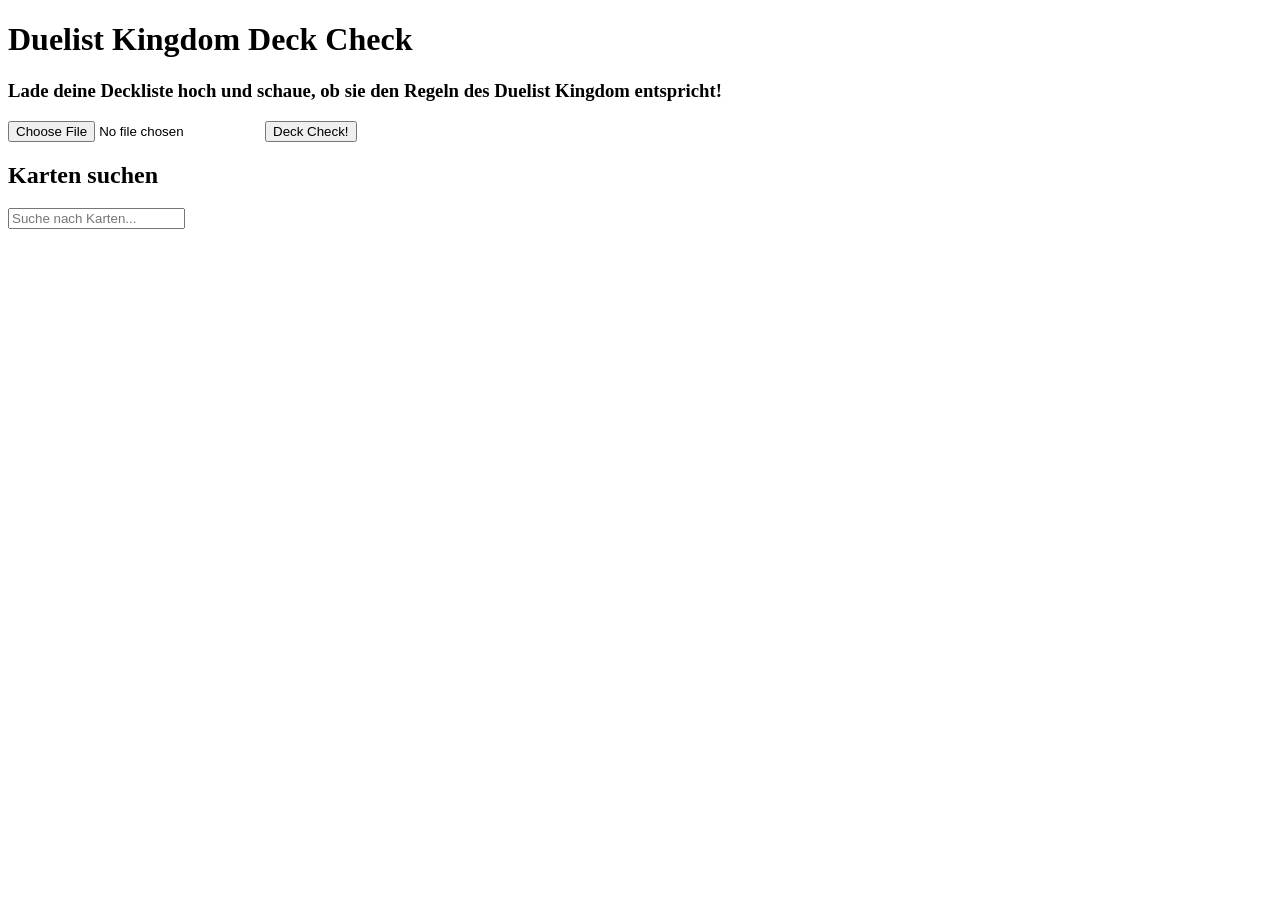
<file: index.html>
<!DOCTYPE html>
<html lang="en">
<head>
    <meta charset="UTF-8">
    <meta name="viewport" content="width=device-width, initial-scale=1.0">
    <title>Duelist Kingdom Deck Check</title>
    <link rel="stylesheet" href="css/styles.css">
</head>
<body>
    <h1>Duelist Kingdom Deck Check</h1>
    <h3>Lade deine Deckliste hoch und schaue, ob sie den Regeln des Duelist Kingdom entspricht!</h3>
    
    <input type="file" id="fileInput" accept=".xml,.ydk">
    <button onclick="uploadFile()">Deck Check!</button>
    
    <div class="container">
        <div class="card-list hidden" id="cardList">
            <h2>Main Deck</h2>
            <table id="mainDeckTable">
                <thead>
                    <tr>
                        <th>Name</th>
                        <th>ATK</th>
                        <th>Value</th>
                        <th>Allowed</th>
                    </tr>
                </thead>
                <tbody></tbody>
            </table>

            <h2>Side Deck</h2>
            <table id="sideDeckTable">
                <thead>
                    <tr>
                        <th>Name</th>
                        <th>ATK</th>
                        <th>Value</th>
                        <th>Allowed</th>
                    </tr>
                </thead>
                <tbody></tbody>
            </table>

            <h2>Extra Deck</h2>
            <table id="extraDeckTable">
                <thead>
                    <tr>
                        <th>Name</th>
                        <th>ATK</th>
                        <th>Value</th>
                        <th>Allowed</th>
                    </tr>
                </thead>
                <tbody></tbody>
            </table>
        </div>

        <div class="rule-check hidden" id="ruleCheck">
            <table>
                <thead>
                    <tr>
                        <th>Regel</th>
                        <th>Erlaubt</th>
                        <th>Deck</th>
                        <th>Tipp</th>
                        <th>Ergebnis</th>
                    </tr>
                </thead>

                <tbody>
                    <tr id="rule1">
                        <td>Erlaubte Karten</td>
                        <td>N/A</td>
                        <td>
                            <span id="allowedCardsValue"></span>
                        </td>
                        <td>
                            <span id="allowedCardsTip"></span>
                        </td>
                        <td>
                            <span id="allowedCardsResult"></span>
                        </td>
                    </tr>

                    <tr id="rule2">
                        <td>Main Deck Kartenanzahl</td>
                        <td>45</td>
                        <td>
                            <span id="mainDeckCount"></span>
                        </td>
                        <td>
                            <span id="mainDeckTip"></span>
                        </td>
                        <td>
                            <span id="mainDeckResult"></span>
                        </td>
                    </tr>

                    <tr id="rule3">
                        <td>Summe der Werte</td>
                        <td>≤ 90 (Ø2.00)</td>
                        <td>
                            <span id="totalValueSum"></span>
                        </td>
                        <td>
                            <span id="totalValueTip"></span>
                        </td>
                        <td>
                            <span id="totalValueResult"></span>
                        </td>
                    </tr>

                    <tr id="rule4">
                        <td>Karten mit Wert 5</td>
                        <td>Anz.: ≤ 3</td>
                        <td>
                            <span id="value5Count"></span>
                        </td>
                        <td>
                            <span id="value5Tip"></span>
                        </td>
                        <td>
                            <span id="value5Result"></span>
                        </td>
                    </tr>

                    <tr id="rule5">
                        <td>⌀ ATK deiner Monster</td>
                        <td>≤ 1200</td>
                        <td>
                            <span id="avgAtkValue"></span>
                        </td>
                        <td>
                            <span id="avgAtkTip"></span>
                        </td>
                        <td>
                            <span id="avgAtkResult"></span>
                        </td>
                    </tr>

                    <tr id="rule6">
                        <td>1700+ Monster</td>
                        <td>Anz.: ≤ 3</td>
                        <td>
                            Anz.: <span id="highAtkCount"></span>
                            <span id="highAtkSum" style="display: none;"></span>
                        </td>
                        <td>
                            <span id="highAtkTip"></span>
                        </td>
                        <td>
                            <span id="highAtkResult"></span>
                        </td>
                    </tr>

                    <tr id="rule7">
                        <td>1500+ Monster</td>
                        <td>Anz.: ≤ 5, Summe ATK: ≤ 8300</td>
                        <td>
                            Anz.: <span id="midAtkCount"></span>,
                            Summe ATK: <span id="midAtkSum"></span>
                        </td>
                        <td>
                            <span id="midAtkTip"></span>
                        </td>
                        <td>
                            <span id="midAtkResult"></span>
                        </td>
                    </tr>
                </tbody>
            </table>
        </div>
    </div>

    <h2>Karten suchen</h2>
    <input
        type="text"
        id="searchInput"
        placeholder="Suche nach Karten..."
        oninput="searchCard()"
    >
    <div id="searchResults"></div>
    
    <script src="js/script.js"></script>
</body>
</html>
</file>
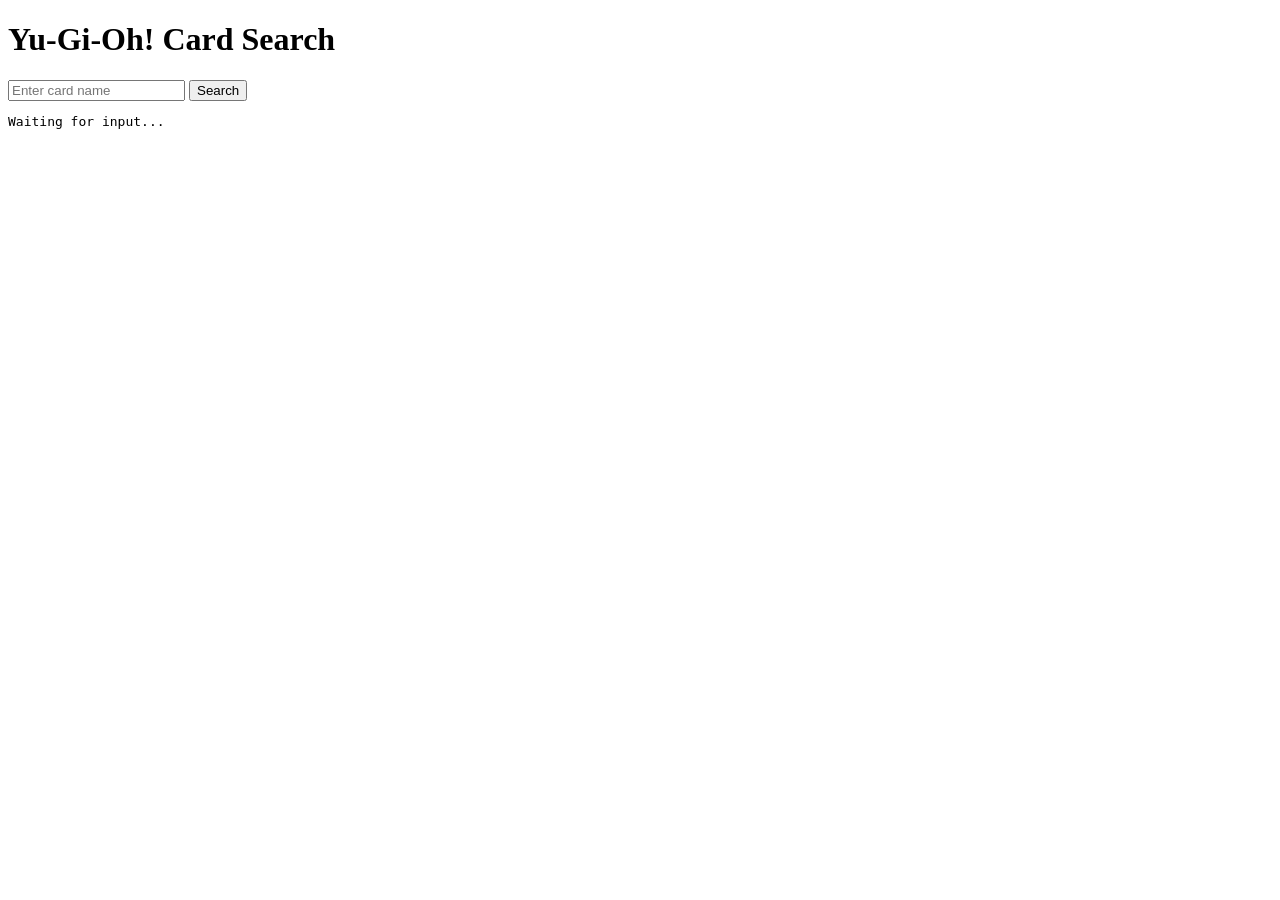
<file: fetch.html>
<!DOCTYPE html>
<html lang="en">
<head>
  <meta charset="UTF-8">
  <title>Fetch YGO Card</title>
</head>
<body>
  <h1>Yu-Gi-Oh! Card Search</h1>

  <input type="text" id="cardName" placeholder="Enter card name" />
  <button onclick="searchCard()">Search</button>

  <pre id="output">Waiting for input...</pre>

  <script>
    function searchCard() {
      const name = document.getElementById('cardName').value.trim();
      if (!name) {
        document.getElementById('output').textContent = 'Please enter a card name.';
        return;
      }

      const url = `https://db.ygoprodeck.com/api/v7/cardinfo.php?fname=${encodeURIComponent(name)}`;

      fetch(url)
        .then(response => {
          console.log('Status:', response.status);
          if (!response.ok) {
            throw new Error('Card not found');
          }
          return response.json();
        })
        .then(data => {
          console.log('Data:', data);
          document.getElementById('output').textContent = JSON.stringify(data, null, 2);
        })
        .catch(error => {
          console.error('Fetch error:', error);
          document.getElementById('output').textContent = 'Error: ' + error.message;
        });
    }
  </script>
</body>
</html>
</file>
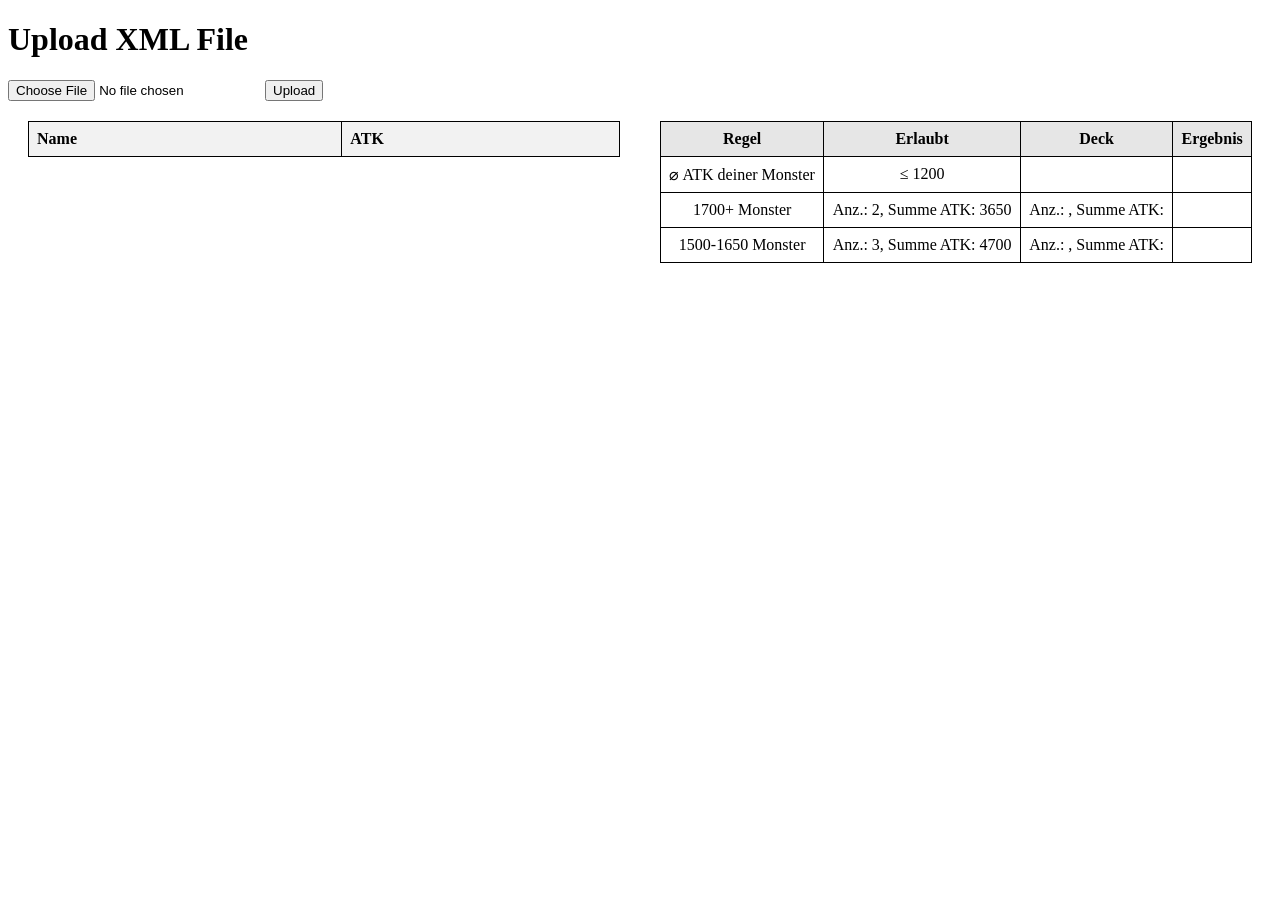
<file: main.html>
<!DOCTYPE html>
<html lang="en">
<head>
    <meta charset="UTF-8">
    <meta name="viewport" content="width=device-width, initial-scale=1.0">
    <title>Upload XML File</title>
    <style>
        .container {
            display: flex;
        }
        .card-list, .rule-check {
            margin: 20px;
            width: 50%;
        }
        table {
            width: 100%;
            border-collapse: collapse;
        }
        th, td {
            border: 1px solid black;
            padding: 8px;
            text-align: left;
        }
        th {
            background-color: #f2f2f2;
        }
        .rule-check table {
            width: 100%;
        }
        .rule-check th, .rule-check td {
            text-align: center;
        }
        .rule-check th {
            background-color: #e6e6e6;
        }
    </style>
</head>
<body>
    <h1>Upload XML File</h1>
    <input type="file" id="fileInput" accept=".xml">
    <button onclick="uploadFile()">Upload</button>
    <div class="container">
        <div class="card-list">
            <table id="cardTable">
                <thead>
                    <tr>
                        <th>Name</th>
                        <th>ATK</th>
                    </tr>
                </thead>
                <tbody></tbody>
            </table>
        </div>
        <div class="rule-check">
            <table>
                <thead>
                    <tr>
                        <th>Regel</th>
                        <th>Erlaubt</th>
                        <th>Deck</th>
                        <th>Ergebnis</th>
                    </tr>
                </thead>
                <tbody>
                    <tr id="rule1">
                        <td>⌀ ATK deiner Monster</td>
                        <td>≤ 1200</td>
                        <td><span id="avgAtkValue"></span></td>
                        <td><span id="avgAtkResult"></span></td>
                    </tr>
                    <tr id="rule2">
                        <td>1700+ Monster</td>
                        <td>Anz.: 2, Summe ATK: 3650</td>
                        <td>Anz.: <span id="highAtkCount"></span>, Summe ATK: <span id="highAtkSum"></span></td>
                        <td><span id="highAtkResult"></span></td>
                    </tr>
                    <tr id="rule3">
                        <td>1500-1650 Monster</td>
                        <td>Anz.: 3, Summe ATK: 4700</td>
                        <td>Anz.: <span id="midAtkCount"></span>, Summe ATK: <span id="midAtkSum"></span></td>
                        <td><span id="midAtkResult"></span></td>
                    </tr>
                </tbody>
            </table>
        </div>
    </div>

    <script>
        async function fetchDatabase() {
            try {
                const response = await fetch('https://db.ygoprodeck.com/api/v7/cardinfo.php');
                const data = await response.json();
                return data.data;
            } catch (error) {
                console.error('Error fetching the database:', error);
                return [];
            }
        }

        async function uploadFile() {
            const input = document.getElementById('fileInput');
            const file = input.files[0];

            if (file) {
                const reader = new FileReader();
                reader.onload = async function(event) {
                    try {
                        const parser = new DOMParser();
                        const xml = parser.parseFromString(event.target.result, "application/xml");
                        
                        // Get all card elements within the <main> part
                        const mainElement = xml.getElementsByTagName('main')[0];
                        if (!mainElement) {
                            console.error('No <main> element found in the uploaded file.');
                            return;
                        }
                        
                        const mainCards = mainElement.getElementsByTagName('card');
                        const database = await fetchDatabase();

                        // Get the table body element
                        const cardTableBody = document.getElementById('cardTable').querySelector('tbody');
                        cardTableBody.innerHTML = ''; // Clear the table

                        let totalAtk = 0;
                        let count = 0;
                        let highAtkCount = 0;
                        let highAtkSum = 0;
                        let midAtkCount = 0;
                        let midAtkSum = 0;

                        // Loop through the cards and add their values to the list
                        for (let i = 0; i < mainCards.length; i++) {
                            const cardName = mainCards[i].textContent.trim();
                            const tableRow = document.createElement('tr');
                            const nameCell = document.createElement('td');
                            const atkCell = document.createElement('td');
                            nameCell.textContent = cardName;

                            // Find match in database
                            const match = database.find(dbCard => dbCard.name === cardName);
                            if (match && typeof match.atk === 'number') {
                                const originalAtk = match.atk;
                                const level = match.level;

                                // Adjust ATK based on level for calculation purposes
                                let adjustedAtk = originalAtk;
                                if (level >= 5 && level <= 6) {
                                    adjustedAtk = Math.max(adjustedAtk - 600, 0);
                                } else if (level >= 7) {
                                    adjustedAtk = Math.max(adjustedAtk - 1000, 0);
                                }

                                atkCell.textContent = originalAtk;

                                // Include in average calculation
                                totalAtk += adjustedAtk;
                                count++;

                                if (level >= 1 && level <= 4) {
                                    if (originalAtk >= 1700) {
                                        highAtkCount++;
                                        highAtkSum += originalAtk;
                                    } else if (originalAtk >= 1500 && originalAtk <= 1650) {
                                        midAtkCount++;
                                        midAtkSum += originalAtk;
                                    }
                                }
                            } else {
                                atkCell.textContent = '';
                            }

                            tableRow.appendChild(nameCell);
                            tableRow.appendChild(atkCell);
                            cardTableBody.appendChild(tableRow);
                        }

                        // Calculate average ATK
                        const avgAtk = count > 0 ? Math.ceil(totalAtk / count) : 0;

                        // Function to create a check or cross icon
                        function createIcon(isCheck) {
                            const icon = document.createElement('img');
                            icon.src = isCheck ? 'https://img.icons8.com/color/48/000000/checkmark.png' : 'https://img.icons8.com/color/48/000000/cancel.png';
                            icon.alt = isCheck ? 'Check' : 'Cross';
                            icon.width = 24;
                            icon.height = 24;
                            return icon;
                        }

                        // Check rule 1
                        const rule1Value = document.getElementById('avgAtkValue');
                        const rule1Result = document.getElementById('avgAtkResult');
                        rule1Value.textContent = `${avgAtk}`;
                        rule1Result.innerHTML = '';
                        rule1Result.appendChild(createIcon(avgAtk <= 1200));

                        // Check rule 2
                        const rule2Value = document.getElementById('highAtkCount');
                        const rule2Sum = document.getElementById('highAtkSum');
                        const rule2Result = document.getElementById('highAtkResult');
                        rule2Value.textContent = `${highAtkCount}`;
                        rule2Sum.textContent = `${highAtkSum}`;
                        rule2Result.innerHTML = '';
                        rule2Result.appendChild(createIcon(highAtkCount <= 2 && highAtkSum <= 3650));

                        // Check rule 3
                        const rule3Value = document.getElementById('midAtkCount');
                        const rule3Sum = document.getElementById('midAtkSum');
                        const rule3Result = document.getElementById('midAtkResult');
                        rule3Value.textContent = `${midAtkCount}`;
                        rule3Sum.textContent = `${midAtkSum}`;
                        rule3Result.innerHTML = '';
                        rule3Result.appendChild(createIcon(midAtkCount <= 3 && midAtkSum <= 4700));
                    } catch (error) {
                        console.error('Error parsing XML:', error);
                    }
                };
                reader.readAsText(file);
            } else {
                console.error('No file selected');
            }
        }
    </script>
</body>
</html>
</file>
<file: css/styles.css>
.container {
    display: flex;
}
.card-list, .rule-check {
    margin: 20px;
    width: 50%;
}
table {
    width: 100%;
    border-collapse: collapse;
}
th, td {
    border: 1px solid black;
    padding: 8px;
    text-align: left;
}
th {
    background-color: #f2f2f2;
}
.rule-check table {
    width: 100%;
}
.rule-check th, .rule-check td {
    text-align: center;
}
.rule-check th {
    background-color: #e6e6e6;
}
.hidden {
    display: none;
}
</file>
